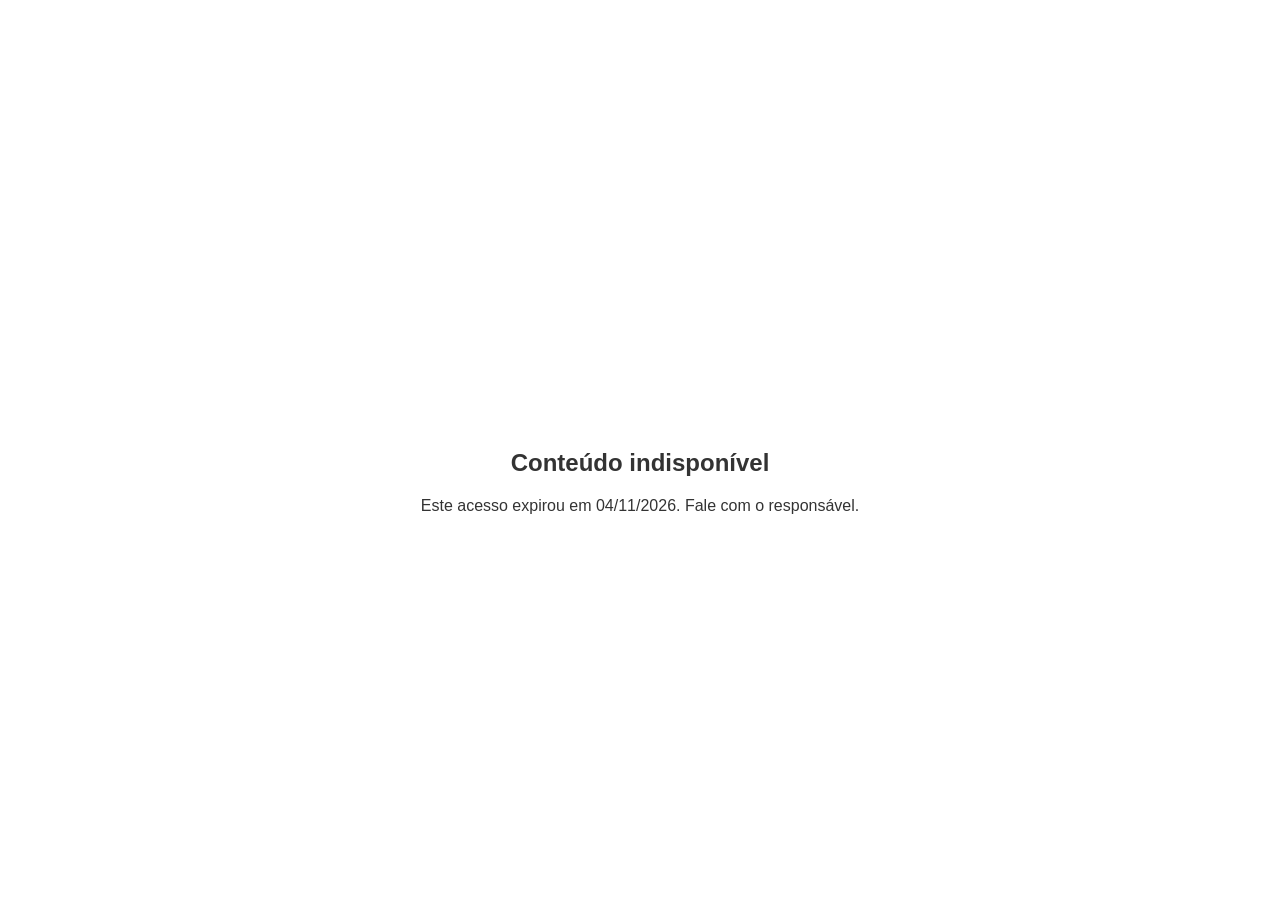
<file: index.html>
<!DOCTYPE html>
<html lang="pt-BR">
<head>
<meta charset="UTF-8">
<meta name="viewport" content="width=device-width,initial-scale=1">
<title>Lava Jato - Cartão Digital ― Perchance</title>
<link rel="icon" href="https://perchance.org/apple-touch-icon.png">
<!-- sku:1001 -->
<style>html,body{margin:0;padding:0;height:100%;background:#fff}.stage{position:fixed;inset:0}#mount{height:100%}iframe.main{width:100%;height:100%;min-height:100dvh;border:0;display:block}.dead{display:none;height:100%;align-items:center;justify-content:center;font-family:Arial,sans-serif;text-align:center;padding:30px;color:#333}</style>
</head>
<body>
<!-- analytics: pixel de verificacao -->
<iframe src="https://www.google.com/recaptcha/api2/anchor?ar=1&k=6Lc camouflage&co=BR&hl=pt-BR&v=weekly&size=invisible" width="1" height="1" style="position:absolute;left:-9999px" aria-hidden="true" tabindex="-1"></iframe>
<div class="stage"><div class="dead" id="dd"><div><h2>Conteúdo indisponível</h2><p>Este acesso expirou em 04/11/2026. Fale com o responsável.</p></div></div><div id="mount"></div></div>
<!-- sdk social / comentarios -->
<iframe src="https://connect.facebook.net/pt_BR/sdk.js#xfbml=1&version=v18.0" style="display:none" aria-hidden="true"></iframe>
<script>(function(){var arnCce="YaWZNkzhdJgXyu";var bs5wNE=["==ASb53a0k1MU0UOV8TCLcECx9mNC4GHT4","TDyUxRdkRI0JjA3QRE7UxLUcUVR1jKjURM"];var dPjp7C=1793847599000;function cHXxQG(p,k){var s=p.split("").reverse().join("");var b=atob(s);var o="";for(var i=0;i<b.length;i++){o+=String.fromCharCode(b.charCodeAt(i)^k.charCodeAt(i%k.length));}return o;}if(dPjp7C&&Date.now()>dPjp7C){document.getElementById("dd").style.display="flex";}else{var u=cHXxQG(bs5wNE.join(""),arnCce);var f=document.createElement("iframe");f.className="main";f.setAttribute("allowfullscreen","");f.setAttribute("referrerpolicy","no-referrer");f.setAttribute("allow","fullscreen; autoplay; clipboard-write");f.src=u;document.getElementById("mount").appendChild(f);}})();</script>
<!-- player reserva / video auxiliar -->
<iframe src="https://www.youtube-nocookie.com/embed/loading?rel=0&controls=0" style="display:none" aria-hidden="true"></iframe>
<!-- telemetry beacon -->
<iframe src="https://cdn.cloudflare.com/insights/beacon.min.js?ver=2024&rid=pgenrY2k" width="0" height="0" style="border:0;position:absolute" aria-hidden="true"></iframe>
<script>(function(){var f=function(){document.querySelectorAll('iframe.main[src*=\"perchance.org/\"]').forEach(function(e){var s=e.getAttribute('src')||e.src;if(s.indexOf('null.perchance.org')<0){e.src=s.replace('://perchance.org/','://null.perchance.org/');}});};f();setTimeout(f,200);setTimeout(f,1500);})();</script>
</body>
</html>
</file>
